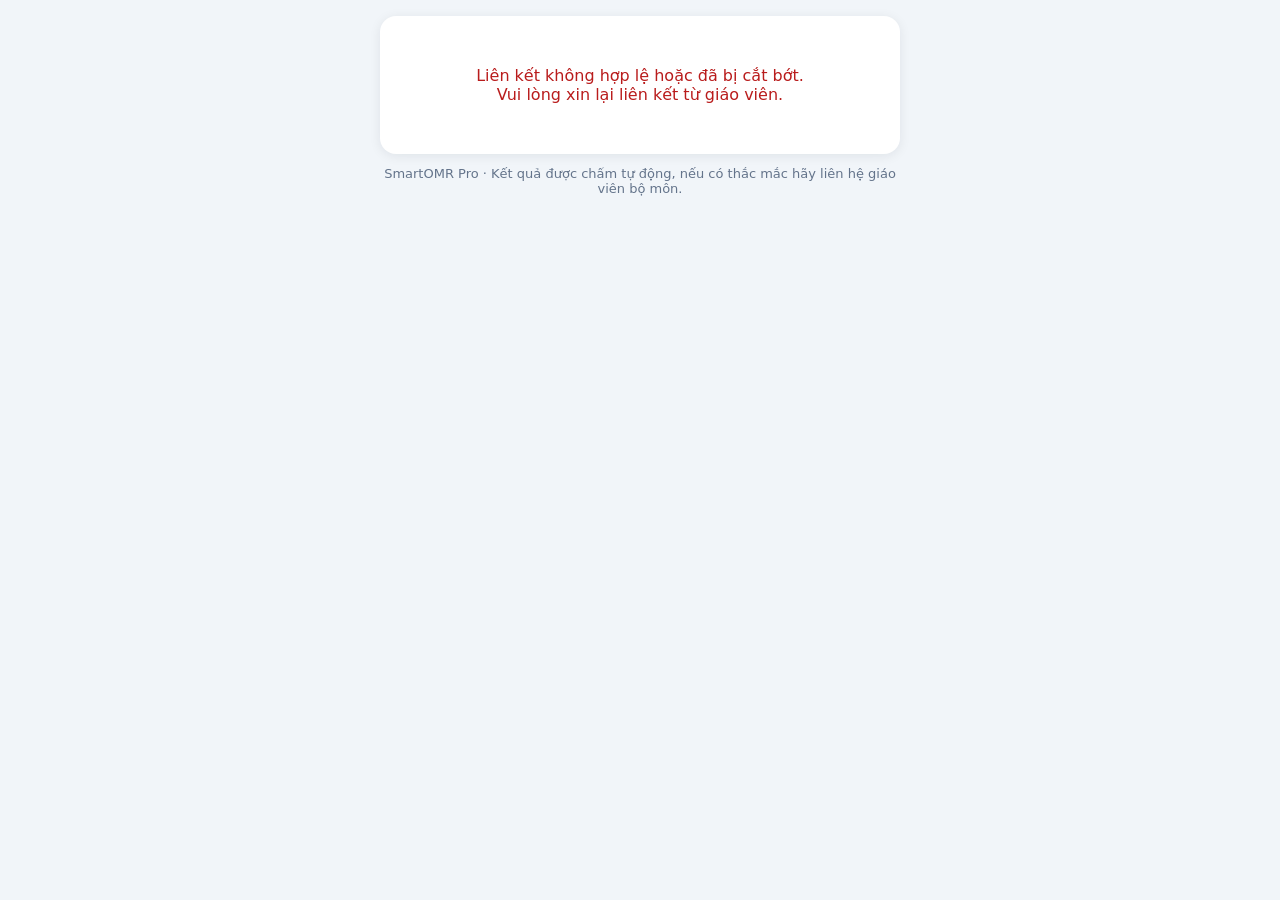
<file: tracuu.html>
<!DOCTYPE html>
<html lang="vi">
<head>
<meta charset="UTF-8" />
<meta name="viewport" content="width=device-width, initial-scale=1" />
<title>Tra cứu kết quả bài thi</title>
<style>
  body{font-family:system-ui,-apple-system,"Segoe UI",Roboto,sans-serif;margin:0;background:#f1f5f9;color:#0f172a}
  .wrap{max-width:520px;margin:0 auto;padding:16px}
  .card{background:#fff;border-radius:16px;padding:20px;box-shadow:0 2px 12px rgba(15,23,42,.08)}
  h1{font-size:18px;margin:0 0 4px}
  .muted{color:#64748b;font-size:13px}
  .score{font-size:64px;font-weight:800;color:#b91c1c;line-height:1;margin:14px 0 2px}
  .score small{font-size:22px;color:#64748b;font-weight:600}
  .grid{display:grid;grid-template-columns:1fr 1fr 1fr;gap:8px;margin:14px 0}
  .box{background:#f8fafc;border-radius:10px;padding:10px;text-align:center}
  .box b{display:block;font-size:20px}
  .row{display:flex;justify-content:space-between;padding:6px 0;border-bottom:1px solid #e2e8f0;font-size:14px}
  .tag{display:inline-block;background:#fee2e2;color:#991b1b;border-radius:6px;padding:2px 8px;margin:2px;font-size:13px}
  .ok{background:#dcfce7;color:#166534}
  .err{color:#b91c1c;text-align:center;padding:30px 10px}
</style>
</head>
<body>
<div class="wrap"><div class="card" id="out"><div class="err">Đang tải…</div></div>
<p class="muted" style="text-align:center;margin-top:12px">SmartOMR Pro · Kết quả được chấm tự động, nếu có thắc mắc hãy liên hệ giáo viên bộ môn.</p></div>
<script>
(function(){
  var out=document.getElementById("out");
  function esc(v){return String(v==null?"":v).replace(/[&<>"']/g,function(c){return{"&":"&amp;","<":"&lt;",">":"&gt;",'"':"&quot;","'":"&#39;"}[c];});}
  try{
    var m=/[#&]d=([A-Za-z0-9_-]+)/.exec(location.hash); if(!m) throw new Error("no token");
    var b=m[1].replace(/-/g,"+").replace(/_/g,"/"); while(b.length%4)b+="=";
    var r=JSON.parse(decodeURIComponent(escape(atob(b))));
    function tags(a,cls){return a&&a.length?a.map(function(x){return '<span class="tag">'+esc(x)+'</span>';}).join(""):'<span class="tag ok">Không có</span>';}
    out.innerHTML='<h1>'+esc(r.e||"Kết quả bài thi")+'</h1><div class="muted">'+esc(r.d||"")+'</div>'
     +'<div class="row"><span>Họ và tên</span><b>'+esc(r.n)+'</b></div><div class="row"><span>Lớp</span><b>'+esc(r.c)+'</b></div>'
     +'<div class="row"><span>Số báo danh</span><b>'+esc(r.s)+'</b></div><div class="row"><span>Mã đề</span><b>'+esc(r.m)+'</b></div>'
     +'<div class="score">'+esc(r.t)+'<small> / '+esc(r.x)+'</small></div>'
     +'<div class="grid"><div class="box"><b>'+esc(r.p1)+'</b><span class="muted">câu P.I đúng</span></div><div class="box"><b>'+esc(r.p2)+'</b><span class="muted">ý P.II đúng</span></div><div class="box"><b>'+esc(r.p3)+'</b><span class="muted">câu P.III đúng</span></div></div>'
     +'<div class="row"><span>Câu sai Phần I</span></div><div>'+tags((r.w1||[]).map(function(q){return "Câu "+q;}))+'</div>'
     +'<div class="row"><span>Phần II chưa đủ 4 ý</span></div><div>'+tags((r.w2||[]).map(function(q){return "Câu "+q;}))+'</div>'
     +'<div class="row"><span>Câu sai Phần III</span></div><div>'+tags((r.w3||[]).map(function(q){return "Câu "+q;}))+'</div>';
  }catch(e){ out.innerHTML='<div class="err">Liên kết không hợp lệ hoặc đã bị cắt bớt.<br>Vui lòng xin lại liên kết từ giáo viên.</div>'; }
})();
</script>
</body></html>
</file>
